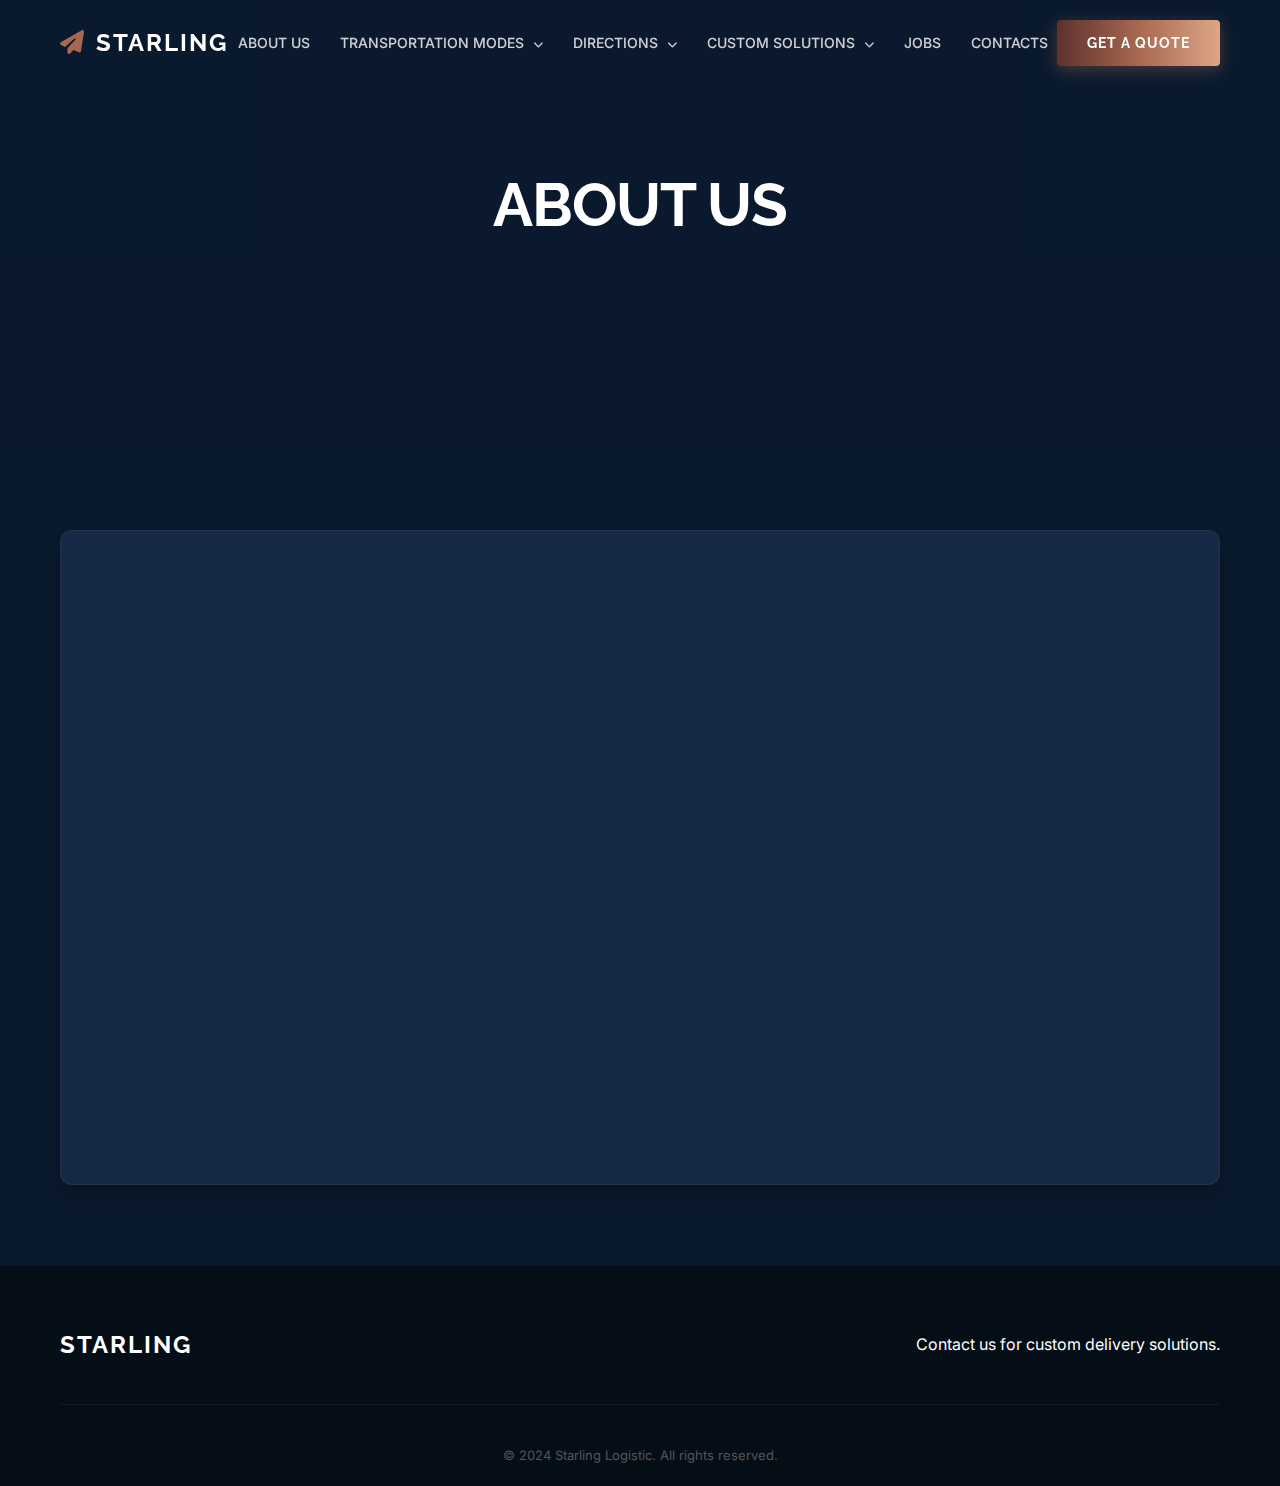
<file: about-us.html>
<!DOCTYPE html>
<html lang="en">

<head>
    <meta charset="UTF-8">
    <meta name="viewport" content="width=device-width, initial-scale=1.0">
    <title>About Us - Starling Logistics</title>
    <meta name="keywords"
        content="starling logistics, starling logistic, uab starling logistics, logistics starling, About Starling Logistics, About us, Starling Logistics About us, road freight, road cargo delivery, international road freight, global road freight, road freight services, freight forwarding on road, multimodal transport solutions, multimodal transport, transport multimodal, Multimodal transport Capabilities, freight forwarding to from cis countries, cargo transport to from cis countries, freight forwarding to and from cis country, freight forwarding cis countries, cargo transport cis countries, Freight forwarding to from Europe, Freight forwarding Europe, Freight forwarding within Europe, cargo transport to from Europe, Freight forwarding to and from Europe, Freight forwarding to from UAE, Freight forwarding UAE, Freight forwarding to UAE, Freight forwarding from UAE, cargo transport from uae, freight forwarding to and from united arab emerates, Freight forwarding to from China, Freight forwarding China, Freight forwarding to China, Freight forwarding from China, cargo transport from China, freight forwarding to and from China, fruits transportation, fruit transportation, fruit transport, international fruit transport, fruits transportation within europe, fruits transportation internationally, Vegetables transportation, Vegetable transportation, Vegetable transport, international Vegetable transport, Vegetables transportation within europe, Vegetables transportation internationally, plants transportation, plant transportation, plant transport, international plant transport, plants transportation within europe, plants transportation internationally, Flowers transportation, Flower transportation, Flower transport, international Flower transport, Flowers transportation within europe, Flowers transportation internationally, Perishable Products transportation, Perishable Product transportation, Perishable Product transport, international Perishable Product transport, Perishable Product transportation within europe, Perishable Products transportation internationally, High value cargo transportation, High value cargo transport, international High value cargo transport, High value cargo transportation within europe, High value cargo transportation internationally, Excise Goods transportation, Excise Good transport, international Excise Goods transport, Excise Goods transportation within europe, Excise Goods transportation internationally">
    <meta name="description"
        content="Starling Logistics is a road freight and freight forwarding company providing reliable transport solutions across Europe and beyond.">
    <link rel="preconnect" href="https://fonts.googleapis.com">
    <link rel="preconnect" href="https://fonts.gstatic.com" crossorigin>
    <link
        href="https://fonts.googleapis.com/css2?family=Raleway:wght@400;600;700&family=Inter:wght@300;400;600&display=swap"
        rel="stylesheet">
    <link rel="stylesheet" href="style.css">
    <link rel="stylesheet" href="https://cdnjs.cloudflare.com/ajax/libs/font-awesome/6.4.0/css/all.min.css">
</head>

<body>
    <!-- Header -->
    <header class="site-header">
        <div class="container header-container">
            <div class="logo">
                <a href="index.html">
                    <span class="logo-icon"><i class="fa-solid fa-paper-plane"></i></span>
                    <span class="logo-text">STARLING</span>
                </a>
            </div>
            <nav class="main-nav">
                <ul>
                    <li><a href="about-us.html">About us</a></li>
                    <li class="has-dropdown">
                        <a href="#">Transportation Modes <i class="fa-solid fa-chevron-down"></i></a>
                    </li>
                    <li class="has-dropdown"><a href="#">Directions <i class="fa-solid fa-chevron-down"></i></a></li>
                    <li class="has-dropdown"><a href="#">Custom Solutions <i class="fa-solid fa-chevron-down"></i></a>
                    </li>
                    <li><a href="#">Jobs</a></li>
                    <li><a href="#">Contacts</a></li>
                </ul>
            </nav>
            <div class="header-cta">
                <a href="#" class="btn btn-gradient">GET A QUOTE</a>
            </div>
            <div class="mobile-menu-toggle">
                <i class="fa-solid fa-bars"></i>
            </div>
        </div>
    </header>

    <!-- Hero Section -->
    <section class="hero hero-small">
        <div class="hero-bg-overlay"></div>
        <div class="container hero-content">
            <div class="hero-center">
                <h1>ABOUT US</h1>
            </div>
        </div>
    </section>

    <!-- Embed Section (Map) -->
    <section class="embed-section">
        <div class="container">
            <div class="embed-wrapper">
                <!-- Google Map Embed Placeholder -->
                <iframe
                    src="https://www.google.com/maps/embed?pb=!1m14!1m8!1m3!1d147701.46907402878!2d25.233025795927404!3d54.659721935822944!3m2!1i1024!2i768!4f13.1!3m3!1m2!1s0x46dd9481c0c27a67%3A0xf8b11c607a099e92!2sSavanori%C5%B3%20pr.%20129%2C%20Vilnius%2C%2003150%20Vilniaus%20m.%20sav.!5e0!3m2!1sen!2slt!4v1768828813415!5m2!1sen!2slt"
                    allowfullscreen="" loading="lazy" referrerpolicy="no-referrer-when-downgrade"></iframe>
            </div>
        </div>
    </section>

    <!-- SEO HIDDEN LINKS SECTION -->
    <div id="seo-hidden-links" style="display:none;">
        <a href="https://starlinglogistic.com/">starling logistics</a>
        <a href="https://starlinglogistic.com/about-us">About Starling Logistics</a>
        <a href="https://starlinglogistic.com/road-freight">road freight</a>
        <a href="https://starlinglogistic.com/multimodal-transport-solutions">multimodal transport solutions</a>
        <a href="https://starlinglogistic.com/freight-forwarding-to-from-cis-countries">freight forwarding to from cis countries</a>
        <a href="https://starlinglogistic.com/freight-forwarding-to-from-europe">Freight forwarding to from Europe</a>
        <a href="https://starlinglogistic.com/freight-forwarding-to-from-uae">Freight forwarding to from UAE</a>
        <a href="https://starlinglogistic.com/freight-forwarding-to-from-china">Freight forwarding to from China</a>
        <a href="https://starlinglogistic.com/fruits-transportation">fruits transportation</a>
        <a href="https://starlinglogistic.com/vegetables-transportation">Vegetables transportation</a>
        <a href="https://starlinglogistic.com/plants-transportation">plants transportation</a>
        <a href="https://starlinglogistic.com/flowers-transportation">Flowers transportation</a>
        <a href="https://starlinglogistic.com/perishable-products-transportation">Perishable Products transportation</a>
        <a href="https://starlinglogistic.com/high-value-cargo-transportation">High value cargo transportation</a>
        <a href="https://starlinglogistic.com/excise-goods-transportation">Excise Goods transportation</a>
    </div>

    <!-- Footer -->
    <footer class="site-footer">
        <div class="container">
            <div class="footer-top">
                <div class="footer-logo">
                    <h2>STARLING</h2>
                </div>
                <div class="footer-contact">
                    <p>Contact us for custom delivery solutions.</p>
                </div>
            </div>
            <div class="footer-bottom">
                <p>&copy; 2024 Starling Logistic. All rights reserved.</p>
            </div>
        </div>
    </footer>

    <script src="script.js"></script>
</body>

</html>
</file>
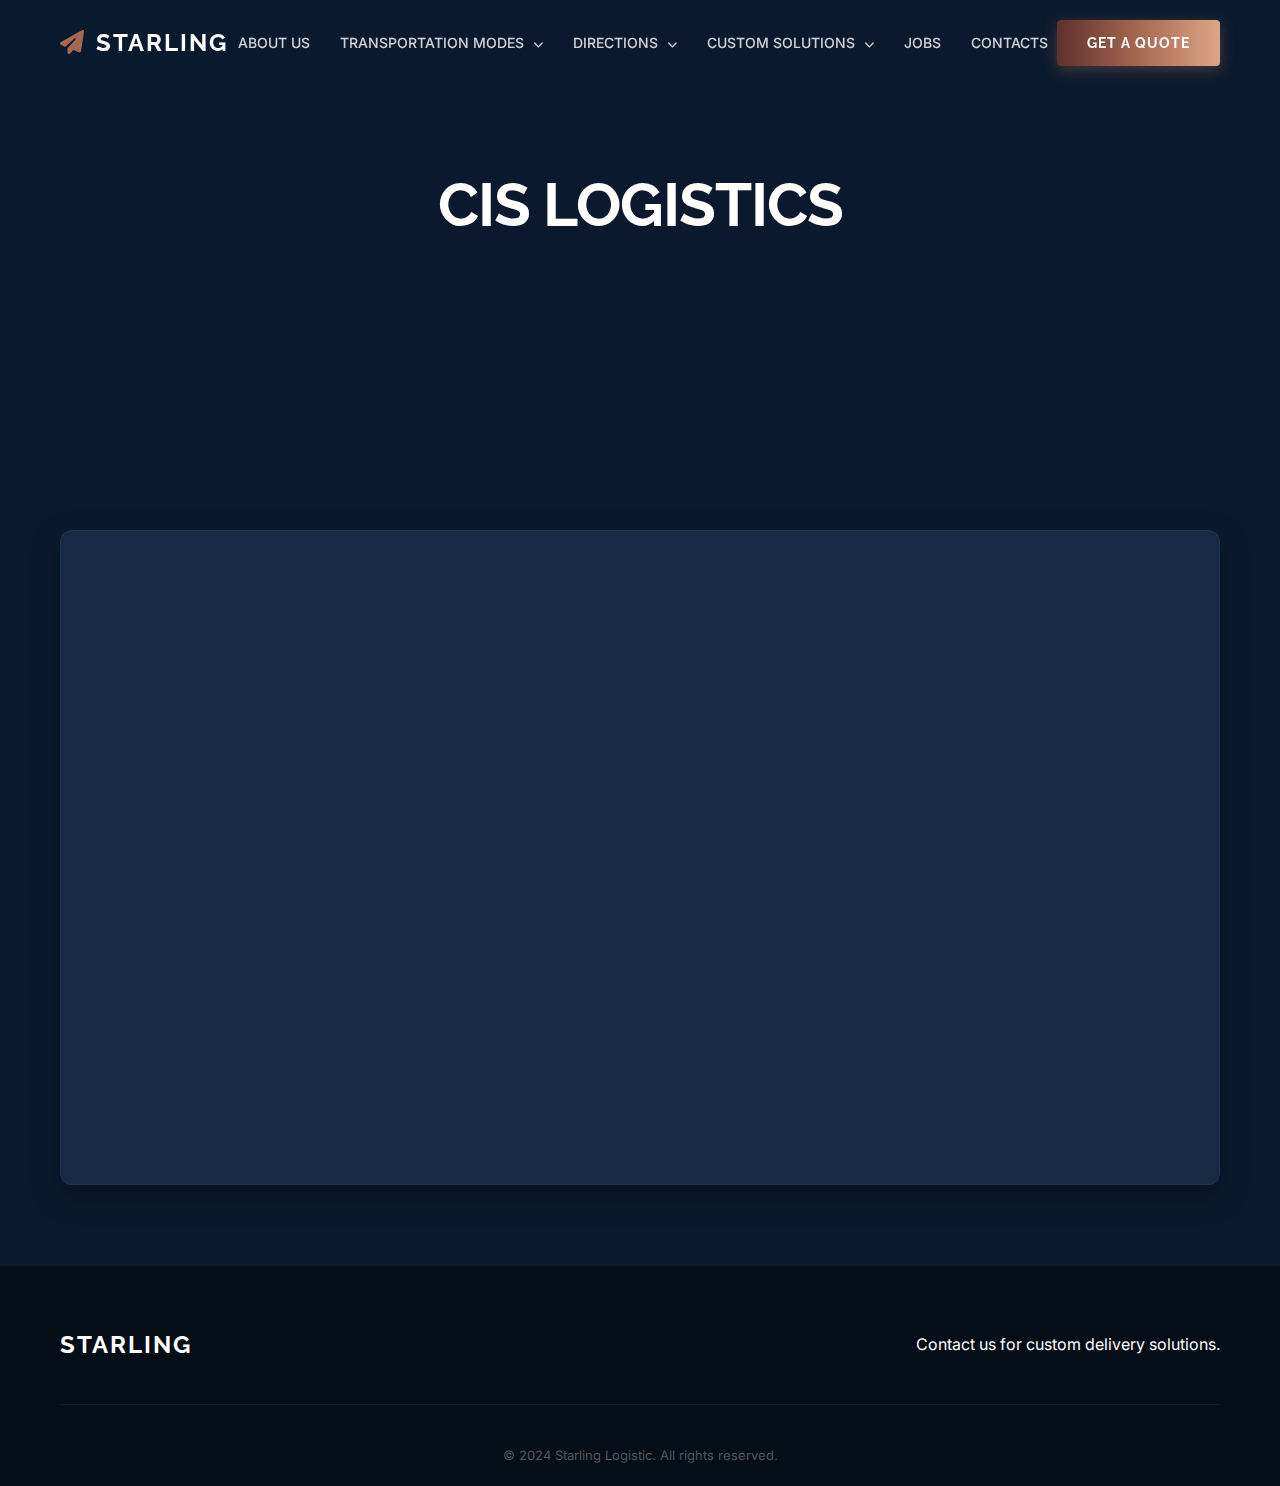
<file: freight-forwarding-to-from-cis-countries.html>
<!DOCTYPE html>
<html lang="en">

<head>
    <meta charset="UTF-8">
    <meta name="viewport" content="width=device-width, initial-scale=1.0">
    <title>CIS Countries Logistics - Starling Logistics</title>
    <meta name="keywords"
        content="starling logistics, starling logistic, uab starling logistics, logistics starling, About Starling Logistics, About us, Starling Logistics About us, road freight, road cargo delivery, international road freight, global road freight, road freight services, freight forwarding on road, multimodal transport solutions, multimodal transport, transport multimodal, Multimodal transport Capabilities, freight forwarding to from cis countries, cargo transport to from cis countries, freight forwarding to and from cis country, freight forwarding cis countries, cargo transport cis countries, Freight forwarding to from Europe, Freight forwarding Europe, Freight forwarding within Europe, cargo transport to from Europe, Freight forwarding to and from Europe, Freight forwarding to from UAE, Freight forwarding UAE, Freight forwarding to UAE, Freight forwarding from UAE, cargo transport from uae, freight forwarding to and from united arab emerates, Freight forwarding to from China, Freight forwarding China, Freight forwarding to China, Freight forwarding from China, cargo transport from China, freight forwarding to and from China, fruits transportation, fruit transportation, fruit transport, international fruit transport, fruits transportation within europe, fruits transportation internationally, Vegetables transportation, Vegetable transportation, Vegetable transport, international Vegetable transport, Vegetables transportation within europe, Vegetables transportation internationally, plants transportation, plant transportation, plant transport, international plant transport, plants transportation within europe, plants transportation internationally, Flowers transportation, Flower transportation, Flower transport, international Flower transport, Flowers transportation within europe, Flowers transportation internationally, Perishable Products transportation, Perishable Product transportation, Perishable Product transport, international Perishable Product transport, Perishable Product transportation within europe, Perishable Products transportation internationally, High value cargo transportation, High value cargo transport, international High value cargo transport, High value cargo transportation within europe, High value cargo transportation internationally, Excise Goods transportation, Excise Good transport, international Excise Goods transport, Excise Goods transportation within europe, Excise Goods transportation internationally">
    <meta name="description" content="Expert freight forwarding services to and from CIS countries.">
    <link rel="preconnect" href="https://fonts.googleapis.com">
    <link rel="preconnect" href="https://fonts.gstatic.com" crossorigin>
    <link
        href="https://fonts.googleapis.com/css2?family=Raleway:wght@400;600;700&family=Inter:wght@300;400;600&display=swap"
        rel="stylesheet">
    <link rel="stylesheet" href="style.css">
    <link rel="stylesheet" href="https://cdnjs.cloudflare.com/ajax/libs/font-awesome/6.4.0/css/all.min.css">
</head>

<body>
    <!-- Header -->
    <header class="site-header">
        <div class="container header-container">
            <div class="logo">
                <a href="index.html">
                    <span class="logo-icon"><i class="fa-solid fa-paper-plane"></i></span>
                    <span class="logo-text">STARLING</span>
                </a>
            </div>
            <nav class="main-nav">
                <ul>
                    <li><a href="about-us.html">About us</a></li>
                    <li class="has-dropdown">
                        <a href="#">Transportation Modes <i class="fa-solid fa-chevron-down"></i></a>
                    </li>
                    <li class="has-dropdown"><a href="#">Directions <i class="fa-solid fa-chevron-down"></i></a></li>
                    <li class="has-dropdown"><a href="#">Custom Solutions <i class="fa-solid fa-chevron-down"></i></a>
                    </li>
                    <li><a href="#">Jobs</a></li>
                    <li><a href="#">Contacts</a></li>
                </ul>
            </nav>
            <div class="header-cta">
                <a href="#" class="btn btn-gradient">GET A QUOTE</a>
            </div>
            <div class="mobile-menu-toggle">
                <i class="fa-solid fa-bars"></i>
            </div>
        </div>
    </header>

    <!-- Hero Section -->
    <section class="hero hero-small">
        <div class="hero-bg-overlay"></div>
        <div class="container hero-content">
            <div class="hero-center">
                <h1>CIS LOGISTICS</h1>
            </div>
        </div>
    </section>

    <!-- Embed Section (Slide) -->
    <section class="embed-section">
        <div class="container">
            <div class="embed-wrapper">
                <!-- Google Presentation Embed Placeholder -->
                <iframe
                    src="https://docs.google.com/presentation/d/e/2PACX-1vQ5Cs-LjZ6pf2SBaeRjE4duoOtj7QkAoqQqyLEUiu7KjGzr1yC9zaFvdtFsKSnk4mIt65G0KFHh6cEX/pubembed?start=false&loop=false&delayms=3000"
                    frameborder="0" width="960" height="569" allowfullscreen="true" mozallowfullscreen="true"
                    webkitallowfullscreen="true"></iframe>
            </div>
        </div>
    </section>

    <!-- SEO HIDDEN LINKS SECTION -->
    <div id="seo-hidden-links" style="display:none;">
        <a href="https://starlinglogistic.com/">starling logistics</a>
        <a href="https://starlinglogistic.com/about-us">About Starling Logistics</a>
        <a href="https://starlinglogistic.com/road-freight">road freight</a>
        <a href="https://starlinglogistic.com/multimodal-transport-solutions">multimodal transport solutions</a>
        <a href="https://starlinglogistic.com/freight-forwarding-to-from-cis-countries">freight forwarding to from cis
            countries</a>
        <a href="https://starlinglogistic.com/freight-forwarding-to-from-europe">Freight forwarding to from Europe</a>
        <a href="https://starlinglogistic.com/freight-forwarding-to-from-uae">Freight forwarding to from UAE</a>
        <a href="https://starlinglogistic.com/freight-forwarding-to-from-china">Freight forwarding to from China</a>
        <a href="https://starlinglogistic.com/fruits-transportation">fruits transportation</a>
        <a href="https://starlinglogistic.com/vegetables-transportation">Vegetables transportation</a>
        <a href="https://starlinglogistic.com/plants-transportation">plants transportation</a>
        <a href="https://starlinglogistic.com/flowers-transportation">Flowers transportation</a>
        <a href="https://starlinglogistic.com/perishable-products-transportation">Perishable Products transportation</a>
        <a href="https://starlinglogistic.com/high-value-cargo-transportation">High value cargo transportation</a>
        <a href="https://starlinglogistic.com/excise-goods-transportation">Excise Goods transportation</a>
    </div>

    <!-- Footer -->
    <footer class="site-footer">
        <div class="container">
            <div class="footer-top">
                <div class="footer-logo">
                    <h2>STARLING</h2>
                </div>
                <div class="footer-contact">
                    <p>Contact us for custom delivery solutions.</p>
                </div>
            </div>
            <div class="footer-bottom">
                <p>&copy; 2024 Starling Logistic. All rights reserved.</p>
            </div>
        </div>
    </footer>

    <script src="script.js"></script>
</body>

</html>
</file>
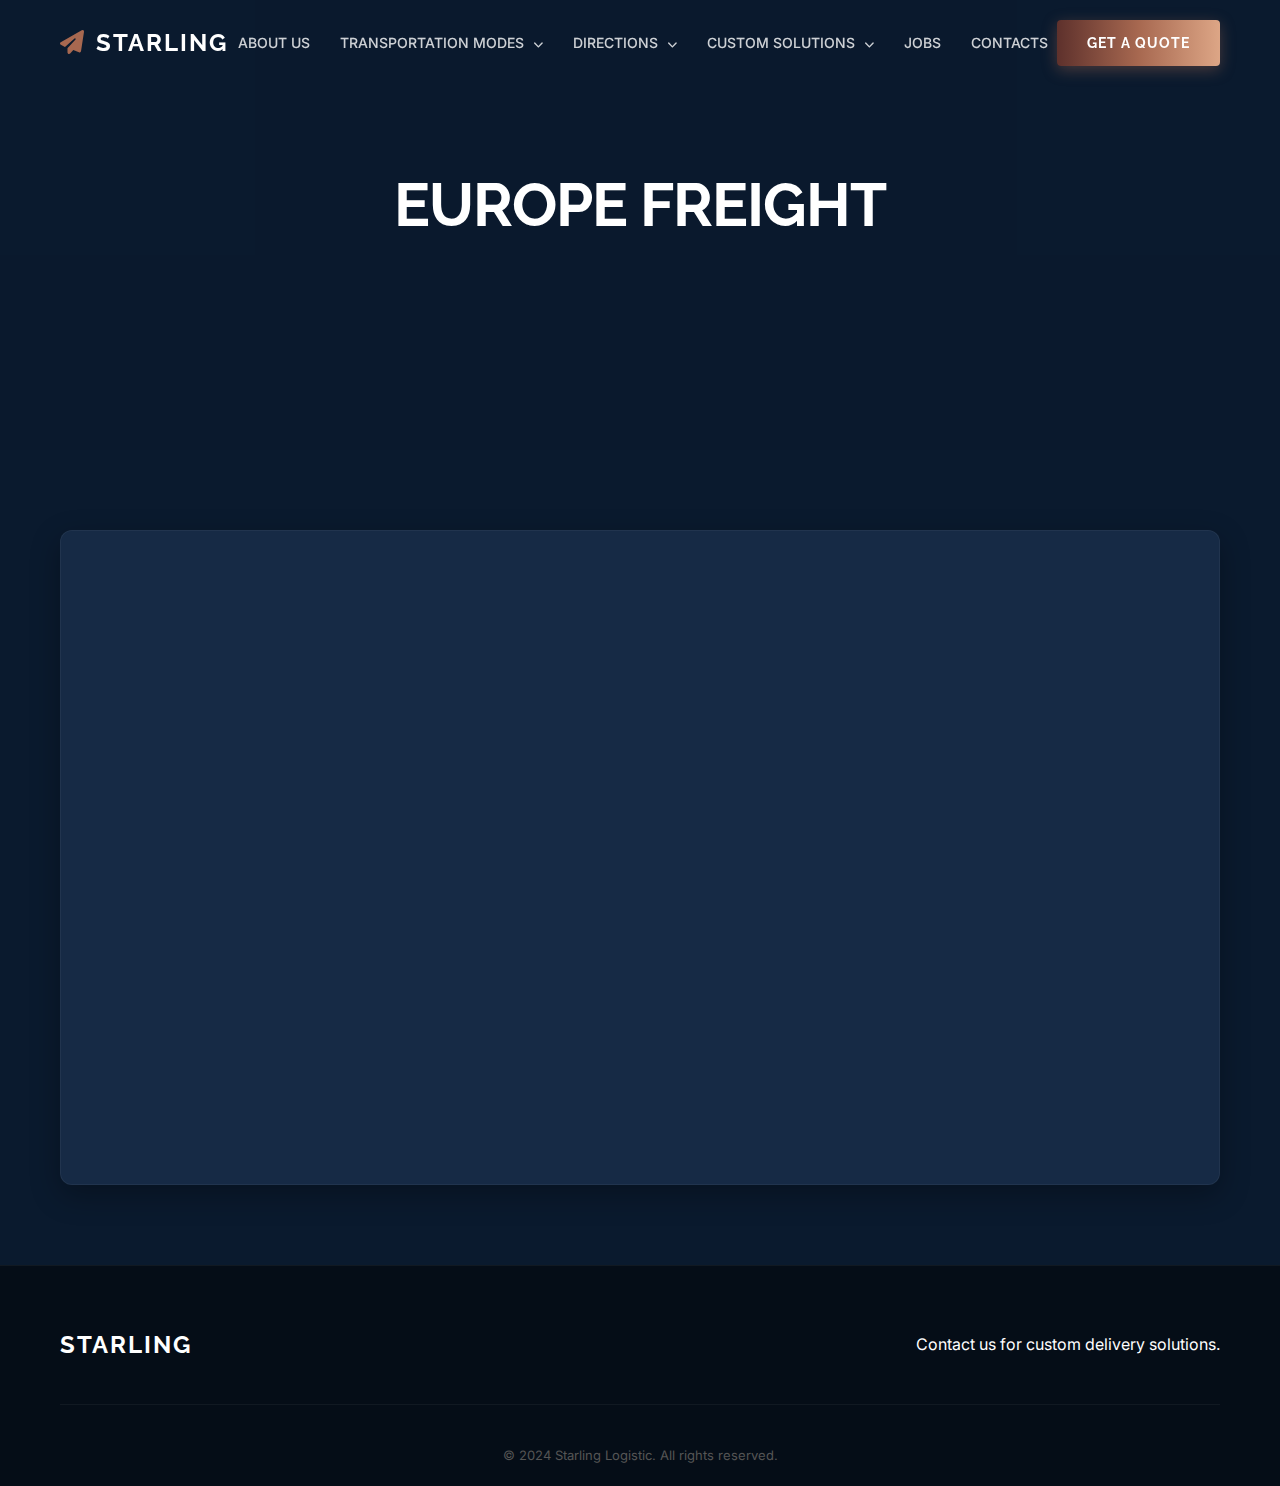
<file: freight-forwarding-to-from-europe.html>
<!DOCTYPE html>
<html lang="en">

<head>
    <meta charset="UTF-8">
    <meta name="viewport" content="width=device-width, initial-scale=1.0">
    <title>Freight Forwarding to/from Europe - Starling Logistics</title>
    <meta name="keywords"
        content="starling logistics, starling logistic, uab starling logistics, logistics starling, About Starling Logistics, About us, Starling Logistics About us, road freight, road cargo delivery, international road freight, global road freight, road freight services, freight forwarding on road, multimodal transport solutions, multimodal transport, transport multimodal, Multimodal transport Capabilities, freight forwarding to from cis countries, cargo transport to from cis countries, freight forwarding to and from cis country, freight forwarding cis countries, cargo transport cis countries, Freight forwarding to from Europe, Freight forwarding Europe, Freight forwarding within Europe, cargo transport to from Europe, Freight forwarding to and from Europe, Freight forwarding to from UAE, Freight forwarding UAE, Freight forwarding to UAE, Freight forwarding from UAE, cargo transport from uae, freight forwarding to and from united arab emerates, Freight forwarding to from China, Freight forwarding China, Freight forwarding to China, Freight forwarding from China, cargo transport from China, freight forwarding to and from China, fruits transportation, fruit transportation, fruit transport, international fruit transport, fruits transportation within europe, fruits transportation internationally, Vegetables transportation, Vegetable transportation, Vegetable transport, international Vegetable transport, Vegetables transportation within europe, Vegetables transportation internationally, plants transportation, plant transportation, plant transport, international plant transport, plants transportation within europe, plants transportation internationally, Flowers transportation, Flower transportation, Flower transport, international Flower transport, Flowers transportation within europe, Flowers transportation internationally, Perishable Products transportation, Perishable Product transportation, Perishable Product transport, international Perishable Product transport, Perishable Product transportation within europe, Perishable Products transportation internationally, High value cargo transportation, High value cargo transport, international High value cargo transport, High value cargo transportation within europe, High value cargo transportation internationally, Excise Goods transportation, Excise Good transport, international Excise Goods transport, Excise Goods transportation within europe, Excise Goods transportation internationally">
    <meta name="description" content="Seamless freight forwarding services across Europe.">
    <link rel="preconnect" href="https://fonts.googleapis.com">
    <link rel="preconnect" href="https://fonts.gstatic.com" crossorigin>
    <link
        href="https://fonts.googleapis.com/css2?family=Raleway:wght@400;600;700&family=Inter:wght@300;400;600&display=swap"
        rel="stylesheet">
    <link rel="stylesheet" href="style.css">
    <link rel="stylesheet" href="https://cdnjs.cloudflare.com/ajax/libs/font-awesome/6.4.0/css/all.min.css">
</head>

<body>
    <!-- Header -->
    <header class="site-header">
        <div class="container header-container">
            <div class="logo">
                <a href="index.html">
                    <span class="logo-icon"><i class="fa-solid fa-paper-plane"></i></span>
                    <span class="logo-text">STARLING</span>
                </a>
            </div>
            <nav class="main-nav">
                <ul>
                    <li><a href="about-us.html">About us</a></li>
                    <li class="has-dropdown">
                        <a href="#">Transportation Modes <i class="fa-solid fa-chevron-down"></i></a>
                    </li>
                    <li class="has-dropdown"><a href="#">Directions <i class="fa-solid fa-chevron-down"></i></a></li>
                    <li class="has-dropdown"><a href="#">Custom Solutions <i class="fa-solid fa-chevron-down"></i></a>
                    </li>
                    <li><a href="#">Jobs</a></li>
                    <li><a href="#">Contacts</a></li>
                </ul>
            </nav>
            <div class="header-cta">
                <a href="#" class="btn btn-gradient">GET A QUOTE</a>
            </div>
            <div class="mobile-menu-toggle">
                <i class="fa-solid fa-bars"></i>
            </div>
        </div>
    </header>

    <!-- Hero Section -->
    <section class="hero hero-small">
        <div class="hero-bg-overlay"></div>
        <div class="container hero-content">
            <div class="hero-center">
                <h1>EUROPE FREIGHT</h1>
            </div>
        </div>
    </section>

    <!-- Embed Section (Drawing) -->
    <section class="embed-section">
        <div class="container">
            <div class="embed-wrapper">
                <!-- Google Drawing Embed Placeholder -->
                <iframe src="https://docs.google.com/drawings/d/e/2PACX-1vRp1304lF_902f4az-KIdxHLCX_aJow9jLqS9XQP3rvQWAvs2xl05DJkNa5QiF1HZioxcKg8FrAMsRT/pub?w=1000&amp;h=800"></iframe>
            </div>
        </div>
    </section>

    <!-- SEO HIDDEN LINKS SECTION -->
    <div id="seo-hidden-links" style="display:none;">
        <a href="https://starlinglogistic.com/">starling logistics</a>
        <a href="https://starlinglogistic.com/about-us">About Starling Logistics</a>
        <a href="https://starlinglogistic.com/road-freight">road freight</a>
        <a href="https://starlinglogistic.com/multimodal-transport-solutions">multimodal transport solutions</a>
        <a href="https://starlinglogistic.com/freight-forwarding-to-from-cis-countries">freight forwarding to from cis
            countries</a>
        <a href="https://starlinglogistic.com/freight-forwarding-to-from-europe">Freight forwarding to from Europe</a>
        <a href="https://starlinglogistic.com/freight-forwarding-to-from-uae">Freight forwarding to from UAE</a>
        <a href="https://starlinglogistic.com/freight-forwarding-to-from-china">Freight forwarding to from China</a>
        <a href="https://starlinglogistic.com/fruits-transportation">fruits transportation</a>
        <a href="https://starlinglogistic.com/vegetables-transportation">Vegetables transportation</a>
        <a href="https://starlinglogistic.com/plants-transportation">plants transportation</a>
        <a href="https://starlinglogistic.com/flowers-transportation">Flowers transportation</a>
        <a href="https://starlinglogistic.com/perishable-products-transportation">Perishable Products transportation</a>
        <a href="https://starlinglogistic.com/high-value-cargo-transportation">High value cargo transportation</a>
        <a href="https://starlinglogistic.com/excise-goods-transportation">Excise Goods transportation</a>
    </div>

    <!-- Footer -->
    <footer class="site-footer">
        <div class="container">
            <div class="footer-top">
                <div class="footer-logo">
                    <h2>STARLING</h2>
                </div>
                <div class="footer-contact">
                    <p>Contact us for custom delivery solutions.</p>
                </div>
            </div>
            <div class="footer-bottom">
                <p>&copy; 2024 Starling Logistic. All rights reserved.</p>
            </div>
        </div>
    </footer>

    <script src="script.js"></script>
</body>

</html>
</file>
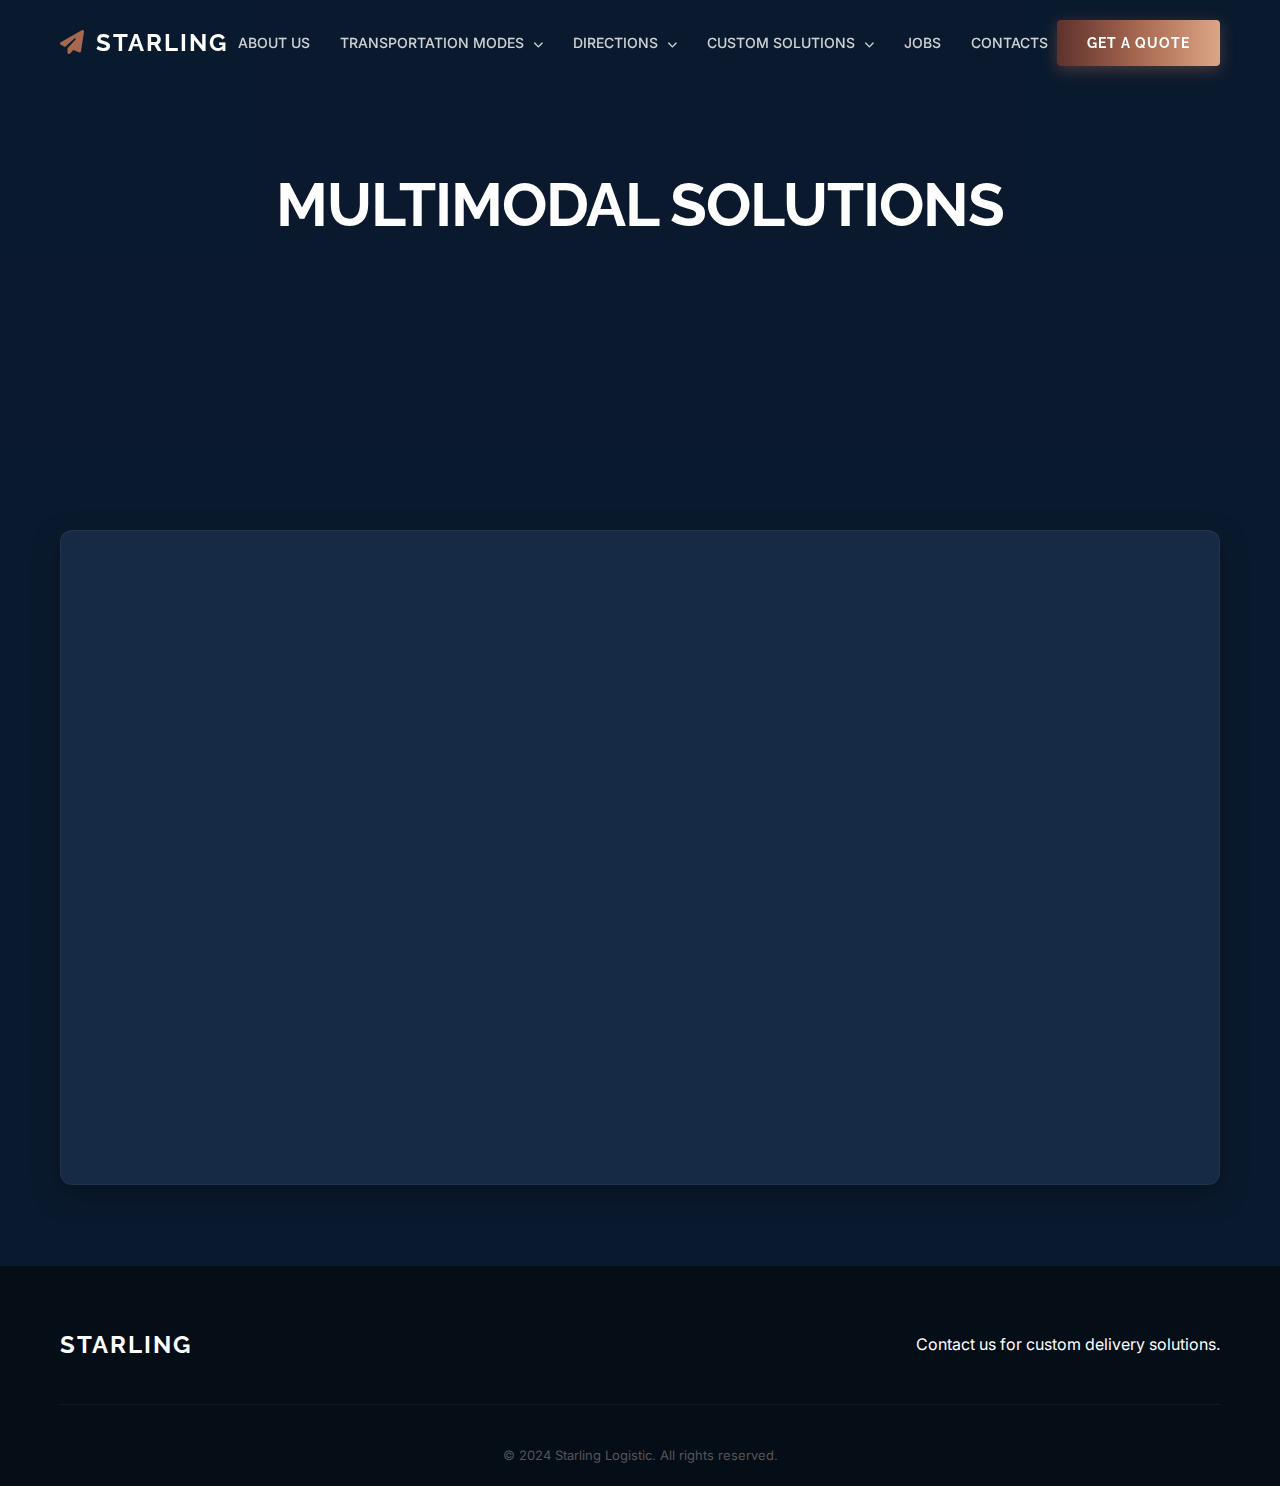
<file: multimodal-transport-solutions.html>
<!DOCTYPE html>
<html lang="en">

<head>
    <meta charset="UTF-8">
    <meta name="viewport" content="width=device-width, initial-scale=1.0">
    <title>Multimodal Transport Solutions - Starling Logistics</title>
    <meta name="keywords"
        content="starling logistics, starling logistic, uab starling logistics, logistics starling, About Starling Logistics, About us, Starling Logistics About us, road freight, road cargo delivery, international road freight, global road freight, road freight services, freight forwarding on road, multimodal transport solutions, multimodal transport, transport multimodal, Multimodal transport Capabilities, freight forwarding to from cis countries, cargo transport to from cis countries, freight forwarding to and from cis country, freight forwarding cis countries, cargo transport cis countries, Freight forwarding to from Europe, Freight forwarding Europe, Freight forwarding within Europe, cargo transport to from Europe, Freight forwarding to and from Europe, Freight forwarding to from UAE, Freight forwarding UAE, Freight forwarding to UAE, Freight forwarding from UAE, cargo transport from uae, freight forwarding to and from united arab emerates, Freight forwarding to from China, Freight forwarding China, Freight forwarding to China, Freight forwarding from China, cargo transport from China, freight forwarding to and from China, fruits transportation, fruit transportation, fruit transport, international fruit transport, fruits transportation within europe, fruits transportation internationally, Vegetables transportation, Vegetable transportation, Vegetable transport, international Vegetable transport, Vegetables transportation within europe, Vegetables transportation internationally, plants transportation, plant transportation, plant transport, international plant transport, plants transportation within europe, plants transportation internationally, Flowers transportation, Flower transportation, Flower transport, international Flower transport, Flowers transportation within europe, Flowers transportation internationally, Perishable Products transportation, Perishable Product transportation, Perishable Product transport, international Perishable Product transport, Perishable Product transportation within europe, Perishable Products transportation internationally, High value cargo transportation, High value cargo transport, international High value cargo transport, High value cargo transportation within europe, High value cargo transportation internationally, Excise Goods transportation, Excise Good transport, international Excise Goods transport, Excise Goods transportation within europe, Excise Goods transportation internationally">
    <meta name="description"
        content="Efficient multimodal transport solutions combining road, sea, rail, and air freight.">
    <link rel="preconnect" href="https://fonts.googleapis.com">
    <link rel="preconnect" href="https://fonts.gstatic.com" crossorigin>
    <link
        href="https://fonts.googleapis.com/css2?family=Raleway:wght@400;600;700&family=Inter:wght@300;400;600&display=swap"
        rel="stylesheet">
    <link rel="stylesheet" href="style.css">
    <link rel="stylesheet" href="https://cdnjs.cloudflare.com/ajax/libs/font-awesome/6.4.0/css/all.min.css">
</head>

<body>
    <!-- Header -->
    <header class="site-header">
        <div class="container header-container">
            <div class="logo">
                <a href="index.html">
                    <span class="logo-icon"><i class="fa-solid fa-paper-plane"></i></span>
                    <span class="logo-text">STARLING</span>
                </a>
            </div>
            <nav class="main-nav">
                <ul>
                    <li><a href="about-us.html">About us</a></li>
                    <li class="has-dropdown">
                        <a href="#">Transportation Modes <i class="fa-solid fa-chevron-down"></i></a>
                    </li>
                    <li class="has-dropdown"><a href="#">Directions <i class="fa-solid fa-chevron-down"></i></a></li>
                    <li class="has-dropdown"><a href="#">Custom Solutions <i class="fa-solid fa-chevron-down"></i></a>
                    </li>
                    <li><a href="#">Jobs</a></li>
                    <li><a href="#">Contacts</a></li>
                </ul>
            </nav>
            <div class="header-cta">
                <a href="#" class="btn btn-gradient">GET A QUOTE</a>
            </div>
            <div class="mobile-menu-toggle">
                <i class="fa-solid fa-bars"></i>
            </div>
        </div>
    </header>

    <!-- Hero Section -->
    <section class="hero hero-small">
        <div class="hero-bg-overlay"></div>
        <div class="container hero-content">
            <div class="hero-center">
                <h1>MULTIMODAL SOLUTIONS</h1>
            </div>
        </div>
    </section>

    <!-- Embed Section (Sheet) -->
    <section class="embed-section">
        <div class="container">
            <div class="embed-wrapper">
                <!-- Google Sheet Embed Placeholder -->
                <iframe
                    src="https://docs.google.com/spreadsheets/d/e/2PACX-1vRbCqNK_2cJVjLr9ekTSYiyiW58wWBUbBUSePqd4OB0oTnMMftPTN8FRBkCRm0wASn11gKJtPpBSfzM/pubhtml?widget=true&amp;headers=false"></iframe>
            </div>
        </div>
    </section>

    <!-- SEO HIDDEN LINKS SECTION -->
    <div id="seo-hidden-links" style="display:none;">
        <a href="https://starlinglogistic.com/">starling logistics</a>
        <a href="https://starlinglogistic.com/about-us">About Starling Logistics</a>
        <a href="https://starlinglogistic.com/road-freight">road freight</a>
        <a href="https://starlinglogistic.com/multimodal-transport-solutions">multimodal transport solutions</a>
        <a href="https://starlinglogistic.com/freight-forwarding-to-from-cis-countries">freight forwarding to from cis
            countries</a>
        <a href="https://starlinglogistic.com/freight-forwarding-to-from-europe">Freight forwarding to from Europe</a>
        <a href="https://starlinglogistic.com/freight-forwarding-to-from-uae">Freight forwarding to from UAE</a>
        <a href="https://starlinglogistic.com/freight-forwarding-to-from-china">Freight forwarding to from China</a>
        <a href="https://starlinglogistic.com/fruits-transportation">fruits transportation</a>
        <a href="https://starlinglogistic.com/vegetables-transportation">Vegetables transportation</a>
        <a href="https://starlinglogistic.com/plants-transportation">plants transportation</a>
        <a href="https://starlinglogistic.com/flowers-transportation">Flowers transportation</a>
        <a href="https://starlinglogistic.com/perishable-products-transportation">Perishable Products transportation</a>
        <a href="https://starlinglogistic.com/high-value-cargo-transportation">High value cargo transportation</a>
        <a href="https://starlinglogistic.com/excise-goods-transportation">Excise Goods transportation</a>
    </div>

    <!-- Footer -->
    <footer class="site-footer">
        <div class="container">
            <div class="footer-top">
                <div class="footer-logo">
                    <h2>STARLING</h2>
                </div>
                <div class="footer-contact">
                    <p>Contact us for custom delivery solutions.</p>
                </div>
            </div>
            <div class="footer-bottom">
                <p>&copy; 2024 Starling Logistic. All rights reserved.</p>
            </div>
        </div>
    </footer>

    <script src="script.js"></script>
</body>

</html>
</file>
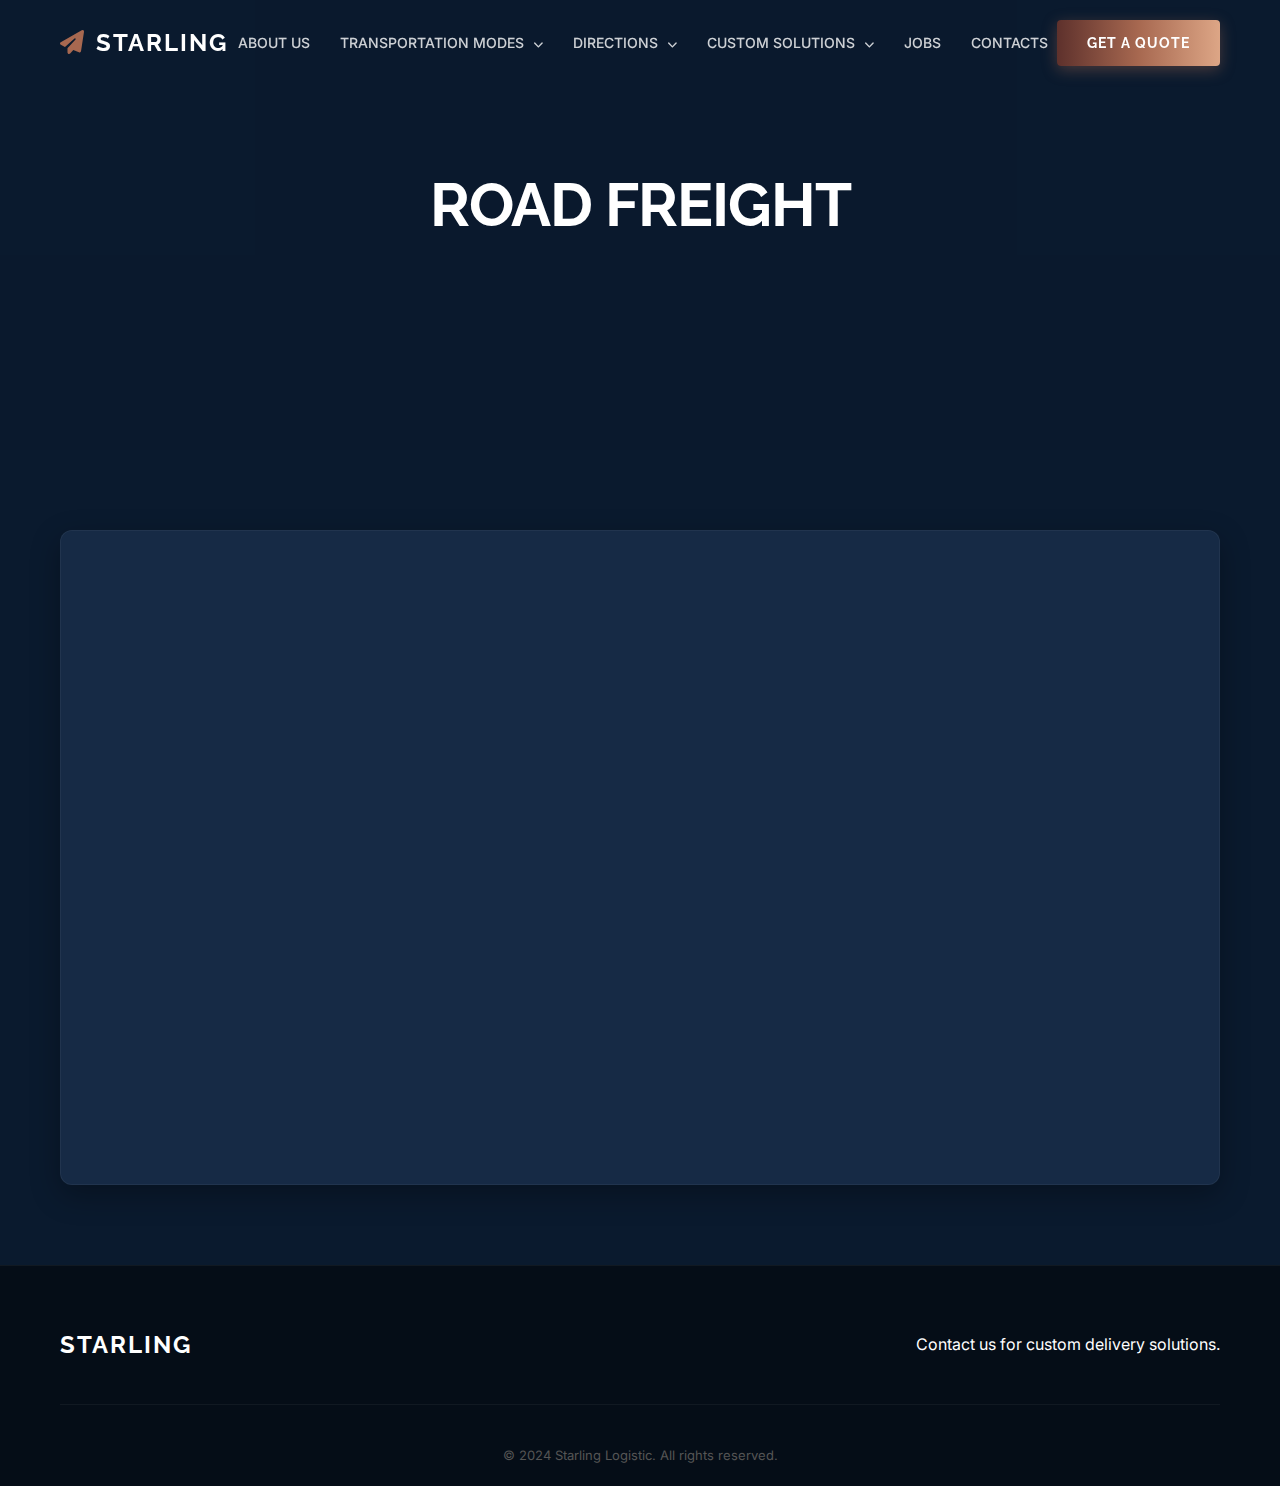
<file: road-freight.html>
<!DOCTYPE html>
<html lang="en">

<head>
    <meta charset="UTF-8">
    <meta name="viewport" content="width=device-width, initial-scale=1.0">
    <title>Road Freight - Starling Logistics</title>
    <meta name="keywords"
        content="starling logistics, starling logistic, uab starling logistics, logistics starling, About Starling Logistics, About us, Starling Logistics About us, road freight, road cargo delivery, international road freight, global road freight, road freight services, freight forwarding on road, multimodal transport solutions, multimodal transport, transport multimodal, Multimodal transport Capabilities, freight forwarding to from cis countries, cargo transport to from cis countries, freight forwarding to and from cis country, freight forwarding cis countries, cargo transport cis countries, Freight forwarding to from Europe, Freight forwarding Europe, Freight forwarding within Europe, cargo transport to from Europe, Freight forwarding to and from Europe, Freight forwarding to from UAE, Freight forwarding UAE, Freight forwarding to UAE, Freight forwarding from UAE, cargo transport from uae, freight forwarding to and from united arab emerates, Freight forwarding to from China, Freight forwarding China, Freight forwarding to China, Freight forwarding from China, cargo transport from China, freight forwarding to and from China, fruits transportation, fruit transportation, fruit transport, international fruit transport, fruits transportation within europe, fruits transportation internationally, Vegetables transportation, Vegetable transportation, Vegetable transport, international Vegetable transport, Vegetables transportation within europe, Vegetables transportation internationally, plants transportation, plant transportation, plant transport, international plant transport, plants transportation within europe, plants transportation internationally, Flowers transportation, Flower transportation, Flower transport, international Flower transport, Flowers transportation within europe, Flowers transportation internationally, Perishable Products transportation, Perishable Product transportation, Perishable Product transport, international Perishable Product transport, Perishable Product transportation within europe, Perishable Products transportation internationally, High value cargo transportation, High value cargo transport, international High value cargo transport, High value cargo transportation within europe, High value cargo transportation internationally, Excise Goods transportation, Excise Good transport, international Excise Goods transport, Excise Goods transportation within europe, Excise Goods transportation internationally">
    <meta name="description"
        content="Starling Logistics offers reliable road freight services across Europe and CIS countries.">
    <link rel="preconnect" href="https://fonts.googleapis.com">
    <link rel="preconnect" href="https://fonts.gstatic.com" crossorigin>
    <link
        href="https://fonts.googleapis.com/css2?family=Raleway:wght@400;600;700&family=Inter:wght@300;400;600&display=swap"
        rel="stylesheet">
    <link rel="stylesheet" href="style.css">
    <link rel="stylesheet" href="https://cdnjs.cloudflare.com/ajax/libs/font-awesome/6.4.0/css/all.min.css">
</head>

<body>
    <!-- Header -->
    <header class="site-header">
        <div class="container header-container">
            <div class="logo">
                <a href="index.html">
                    <span class="logo-icon"><i class="fa-solid fa-paper-plane"></i></span>
                    <span class="logo-text">STARLING</span>
                </a>
            </div>
            <nav class="main-nav">
                <ul>
                    <li><a href="about-us.html">About us</a></li>
                    <li class="has-dropdown">
                        <a href="#">Transportation Modes <i class="fa-solid fa-chevron-down"></i></a>
                    </li>
                    <li class="has-dropdown"><a href="#">Directions <i class="fa-solid fa-chevron-down"></i></a></li>
                    <li class="has-dropdown"><a href="#">Custom Solutions <i class="fa-solid fa-chevron-down"></i></a>
                    </li>
                    <li><a href="#">Jobs</a></li>
                    <li><a href="#">Contacts</a></li>
                </ul>
            </nav>
            <div class="header-cta">
                <a href="#" class="btn btn-gradient">GET A QUOTE</a>
            </div>
            <div class="mobile-menu-toggle">
                <i class="fa-solid fa-bars"></i>
            </div>
        </div>
    </header>

    <!-- Hero Section -->
    <section class="hero hero-small">
        <div class="hero-bg-overlay"></div>
        <div class="container hero-content">
            <div class="hero-center">
                <h1>ROAD FREIGHT</h1>
            </div>
        </div>
    </section>

    <!-- Embed Section (Sheet) -->
    <section class="embed-section">
        <div class="container">
            <div class="embed-wrapper">
                <!-- Google Sheet Embed Placeholder -->
                <iframe
                    src="https://docs.google.com/spreadsheets/d/e/2PACX-1vTQSn3eb5BB_sZkbV7lrGC1xba78APnU4EiBMeF60NSmALnb2sdP_W5BFdCIhdsQewOeFXt1JrrWQUW/pubhtml?widget=true&amp;headers=false"></iframe>
            </div>
        </div>
    </section>

    <!-- SEO HIDDEN LINKS SECTION -->
    <div id="seo-hidden-links" style="display:none;">
        <a href="https://starlinglogistic.com/">starling logistics</a>
        <a href="https://starlinglogistic.com/about-us">About Starling Logistics</a>
        <a href="https://starlinglogistic.com/road-freight">road freight</a>
        <a href="https://starlinglogistic.com/multimodal-transport-solutions">multimodal transport solutions</a>
        <a href="https://starlinglogistic.com/freight-forwarding-to-from-cis-countries">freight forwarding to from cis
            countries</a>
        <a href="https://starlinglogistic.com/freight-forwarding-to-from-europe">Freight forwarding to from Europe</a>
        <a href="https://starlinglogistic.com/freight-forwarding-to-from-uae">Freight forwarding to from UAE</a>
        <a href="https://starlinglogistic.com/freight-forwarding-to-from-china">Freight forwarding to from China</a>
        <a href="https://starlinglogistic.com/fruits-transportation">fruits transportation</a>
        <a href="https://starlinglogistic.com/vegetables-transportation">Vegetables transportation</a>
        <a href="https://starlinglogistic.com/plants-transportation">plants transportation</a>
        <a href="https://starlinglogistic.com/flowers-transportation">Flowers transportation</a>
        <a href="https://starlinglogistic.com/perishable-products-transportation">Perishable Products transportation</a>
        <a href="https://starlinglogistic.com/high-value-cargo-transportation">High value cargo transportation</a>
        <a href="https://starlinglogistic.com/excise-goods-transportation">Excise Goods transportation</a>
    </div>

    <!-- Footer -->
    <footer class="site-footer">
        <div class="container">
            <div class="footer-top">
                <div class="footer-logo">
                    <h2>STARLING</h2>
                </div>
                <div class="footer-contact">
                    <p>Contact us for custom delivery solutions.</p>
                </div>
            </div>
            <div class="footer-bottom">
                <p>&copy; 2024 Starling Logistic. All rights reserved.</p>
            </div>
        </div>
    </footer>

    <script src="script.js"></script>
</body>

</html>
</file>
<file: style.css>
/* Global Resets */
:root {
    --color-primary-dark: #0a1a2e;
    /* Deep Navy */
    --color-primary-light: #162a45;
    /* Lighter Navy */
    --color-text-white: #ffffff;
    --color-text-gray: #b0b8c4;

    --gradient-bronze: linear-gradient(90deg, #5e312c 0%, #a76850 50%, #dda686 100%);
    --gradient-overlay: linear-gradient(180deg, rgba(10, 26, 46, 0) 0%, rgba(10, 26, 46, 0.9) 100%);

    --font-heading: 'Raleway', sans-serif;
    --font-body: 'Inter', sans-serif;

    --container-width: 1200px;
}

* {
    margin: 0;
    padding: 0;
    box-sizing: border-box;
}

body {
    font-family: var(--font-body);
    background-color: var(--color-primary-dark);
    color: var(--color-text-white);
    line-height: 1.6;
    overflow-x: hidden;
}

a {
    text-decoration: none;
    color: inherit;
    transition: 0.3s;
}

ul {
    list-style: none;
}

img {
    max-width: 100%;
    display: block;
}

.container {
    max-width: var(--container-width);
    margin: 0 auto;
    padding: 0 20px;
}

/* Buttons */
.btn {
    display: inline-block;
    padding: 12px 30px;
    font-family: var(--font-heading);
    font-weight: 700;
    text-transform: uppercase;
    font-size: 14px;
    letter-spacing: 1px;
    border-radius: 4px;
    cursor: pointer;
}

.btn-gradient {
    background: var(--gradient-bronze);
    color: white;
    box-shadow: 0 4px 15px rgba(167, 104, 80, 0.4);
}

.btn-gradient:hover {
    filter: brightness(1.1);
    transform: translateY(-2px);
}

.btn-large {
    padding: 16px 40px;
    font-size: 16px;
}

.btn-text {
    color: #dda686;
    font-weight: 600;
}

.btn-text:hover {
    color: white;
}

/* Header */
.site-header {
    position: fixed;
    top: 0;
    left: 0;
    width: 100%;
    z-index: 1000;
    padding: 20px 0;
    transition: background 0.3s, padding 0.3s;
}

.site-header.scrolled {
    background: rgba(10, 26, 46, 0.95);
    padding: 15px 0;
    box-shadow: 0 2px 20px rgba(0, 0, 0, 0.3);
}

.header-container {
    display: flex;
    justify-content: space-between;
    align-items: center;
}

.logo a {
    display: flex;
    align-items: center;
    gap: 10px;
    font-family: var(--font-heading);
    font-weight: 700;
    font-size: 24px;
    letter-spacing: 2px;
}

.logo-icon {
    color: #a76850;
}

.main-nav ul {
    display: flex;
    gap: 30px;
}

.main-nav a {
    font-size: 14px;
    text-transform: uppercase;
    font-weight: 500;
    opacity: 0.8;
}

.main-nav a:hover {
    opacity: 1;
    color: #dda686;
}

.main-nav .has-dropdown i {
    font-size: 10px;
    margin-left: 5px;
}

.mobile-menu-toggle {
    display: none;
    font-size: 24px;
    cursor: pointer;
}

/* Hero Section */
.hero {
    position: relative;
    height: 100vh;
    min-height: 700px;
    display: flex;
    align-items: center;
    justify-content: center;
    text-align: center;
    background: url('https://images.unsplash.com/photo-1451187580459-43490279c0fa?ixlib=rb-4.0.3&auto=format&fit=crop&w=1920&q=80') no-repeat center center/cover;
}

.hero-bg-overlay {
    position: absolute;
    inset: 0;
    background: rgba(10, 26, 46, 0.7);
}

.hero-content {
    position: relative;
    z-index: 2;
    display: flex;
    align-items: center;
    justify-content: center;
    gap: 60px;
    width: 100%;
}

.hero h1 {
    font-family: var(--font-heading);
    font-size: 60px;
    font-weight: 700;
    line-height: 1.1;
    margin-bottom: 40px;
    letter-spacing: -1px;
}

.hero-left,
.hero-right {
    flex: 1;
    display: flex;
    flex-direction: column;
    gap: 20px;
    opacity: 0.8;
    max-width: 250px;
}

.hero-left {
    align-items: flex-end;
    text-align: right;
}

.hero-right {
    align-items: flex-start;
    text-align: left;
}

/* Decorative connecting lines */
.hero-line {
    width: 100px;
    height: 1px;
    background: rgba(255, 255, 255, 0.3);
}

.hero h3 {
    font-size: 16px;
    font-weight: 400;
    text-transform: uppercase;
    letter-spacing: 1px;
}

/* Stats Bar */
.stats-bar {
    background: #112138;
    padding: 60px 0;
    border-bottom: 1px solid rgba(255, 255, 255, 0.05);
}

.stats-grid {
    display: grid;
    grid-template-columns: repeat(4, 1fr);
    text-align: center;
    gap: 40px;
}

.stat-number {
    display: block;
    font-family: var(--font-heading);
    font-size: 48px;
    font-weight: 700;
    color: #dda686;
    /* Copper color */
    margin-bottom: 10px;
}

.stat-label {
    font-size: 14px;
    text-transform: uppercase;
    letter-spacing: 1px;
    color: var(--color-text-gray);
}

/* About Section */
.about-section {
    padding: 100px 0;
}

.about-grid {
    display: grid;
    grid-template-columns: 1fr 1fr;
    gap: 80px;
    align-items: center;
}

.section-badge {
    display: inline-block;
    padding: 5px 15px;
    background: rgba(255, 255, 255, 0.05);
    border: 1px solid rgba(255, 255, 255, 0.1);
    border-radius: 20px;
    font-size: 12px;
    text-transform: uppercase;
    letter-spacing: 2px;
    margin-bottom: 20px;
    color: #dda686;
}

.about-text h2 {
    font-family: var(--font-heading);
    font-size: 42px;
    margin-bottom: 30px;
}

.about-text p {
    color: var(--color-text-gray);
    margin-bottom: 40px;
    font-size: 18px;
}

.image-mask {
    position: relative;
    border-radius: 20px;
    overflow: hidden;
    transform: skewX(-5deg);
    /* Slight aesthetic skew */
}

/* Services Section */
.services-section {
    padding: 0 0 100px 0;
}

.section-header.center {
    text-align: center;
    margin-bottom: 60px;
}

.services-grid {
    display: grid;
    grid-template-columns: repeat(4, 1fr);
    gap: 20px;
}

.service-card {
    position: relative;
    height: 400px;
    border-radius: 10px;
    overflow: hidden;
    cursor: pointer;
}

.service-card img {
    width: 100%;
    height: 100%;
    object-fit: cover;
    transition: transform 0.6s cubic-bezier(0.25, 0.46, 0.45, 0.94);
}

.service-card:hover img {
    transform: scale(1.1);
}

.card-overlay {
    position: absolute;
    inset: 0;
    background: linear-gradient(0deg, #0a1a2e 0%, rgba(10, 26, 46, 0) 60%);
    display: flex;
    flex-direction: column;
    justify-content: flex-end;
    padding: 30px;
    transition: background 0.3s;
}

.service-card:hover .card-overlay {
    background: linear-gradient(0deg, rgba(82, 43, 39, 0.8) 0%, rgba(10, 26, 46, 0) 80%);
}

.card-overlay h3 {
    font-family: var(--font-heading);
    font-size: 22px;
    margin-bottom: 15px;
}

.btn-icon {
    width: 40px;
    height: 40px;
    border-radius: 50%;
    background: rgba(255, 255, 255, 0.1);
    display: flex;
    align-items: center;
    justify-content: center;
    color: white;
    transition: 0.3s;
}

.service-card:hover .btn-icon {
    background: white;
    color: #5e312c;
}

/* Footer */
.site-footer {
    background: #050d17;
    padding: 60px 0 20px;
    border-top: 1px solid rgba(255, 255, 255, 0.05);
}

.footer-top {
    display: flex;
    justify-content: space-between;
    align-items: center;
    margin-bottom: 40px;
    padding-bottom: 40px;
    border-bottom: 1px solid rgba(255, 255, 255, 0.05);
}

.footer-logo h2 {
    font-family: var(--font-heading);
    letter-spacing: 2px;
}

.footer-bottom {
    text-align: center;
    font-size: 13px;
    color: #555;
}

/* Responsive */
@media (max-width: 900px) {
    .main-nav {
        display: none;
    }

    .mobile-menu-toggle {
        display: block;
    }

    .hero-content {
        flex-direction: column;
        gap: 20px;
    }

    .hero-left,
    .hero-right {
        max-width: 100%;
        align-items: center;
        text-align: center;
    }

    .hero-line {
        display: none;
    }

    .stats-grid {
        grid-template-columns: 1fr 1fr;
    }

    .about-grid {
        grid-template-columns: 1fr;
    }

    .services-grid {
        grid-template-columns: 1fr 1fr;
    }
}

@media (max-width: 600px) {
    .stats-grid {
        grid-template-columns: 1fr;
    }

    .services-grid {
        grid-template-columns: 1fr;
    }

    .hero h1 {
        font-size: 40px;
    }
}

/* Embed Styles */
.embed-section {
    padding: 80px 0;
    background: #0a1a2e;
}

.embed-wrapper {
    position: relative;
    padding-bottom: 56.25%;
    /* 16:9 aspect ratio */
    height: 0;
    overflow: hidden;
    max-width: 100%;
    background: #162a45;
    border-radius: 12px;
    box-shadow: 0 10px 30px rgba(0, 0, 0, 0.3);
    border: 1px solid rgba(255, 255, 255, 0.05);
}

.embed-wrapper iframe {
    position: absolute;
    top: 0;
    left: 0;
    width: 100%;
    height: 100%;
    border: 0;
}

.hero-small {
    height: 50vh;
    min-height: 400px;
}
</file>
